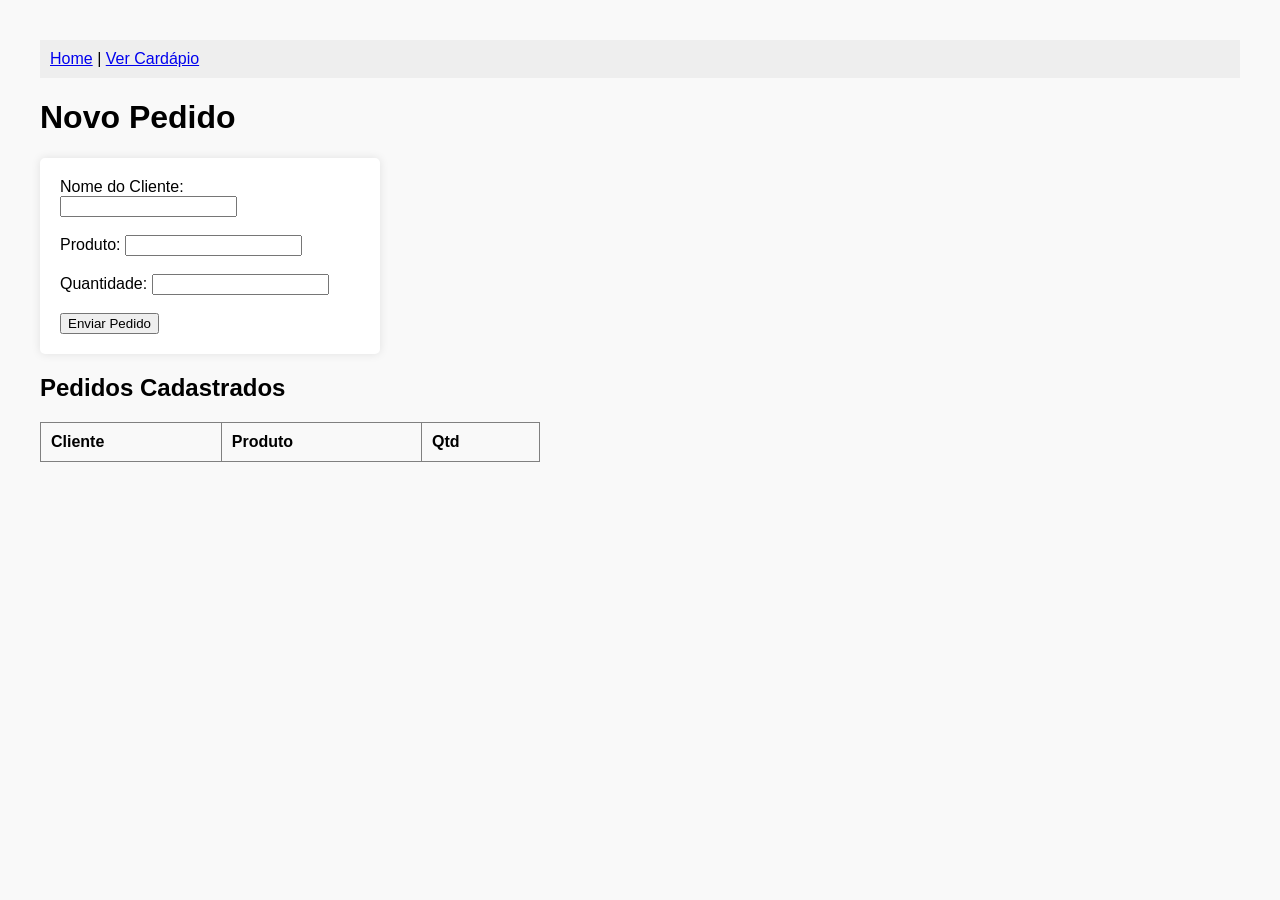
<file: src/index.html>
<!DOCTYPE html>
<html lang="pt-BR">

<head>
    <meta charset="UTF-8">
    <title>Cafeteria - Fazer Pedido</title>
    <link rel="stylesheet" href="style.css">
</head>

<body>
    <nav>
        <a href="index.html" id="link-home">Home</a> |
        <a href="pagina_secundaria.html" id="link-Cardapio">Ver Cardápio</a>
    </nav>

    <h1>Novo Pedido</h1>

    <form id="form-pedido">
        <label>Nome do Cliente:</label>
        <input type="text" id="cliente" required><br><br>

        <label>Produto:</label>
        <input type="text" id="produto"><br><br>

        <label>Quantidade:</label>
        <input type="number" id="quantidade"><br><br>

        <button type="button" id="btn-enviar" onclick="processarPedido()">Enviar Pedido</button>
    </form>

    <p id="mensagem" style="font-weight: bold;"></p>

    <h2>Pedidos Cadastrados</h2>
    <table border="1" id="tabela-pedidos">
        <thead>
            <tr>
                <th>Cliente</th>
                <th>Produto</th>
                <th>Qtd</th>
            </tr>
        </thead>
        <tbody id="lista-pedidos">
        </tbody>
    </table>

    <script src="script.js"></script>
</body>

</html>
</file>
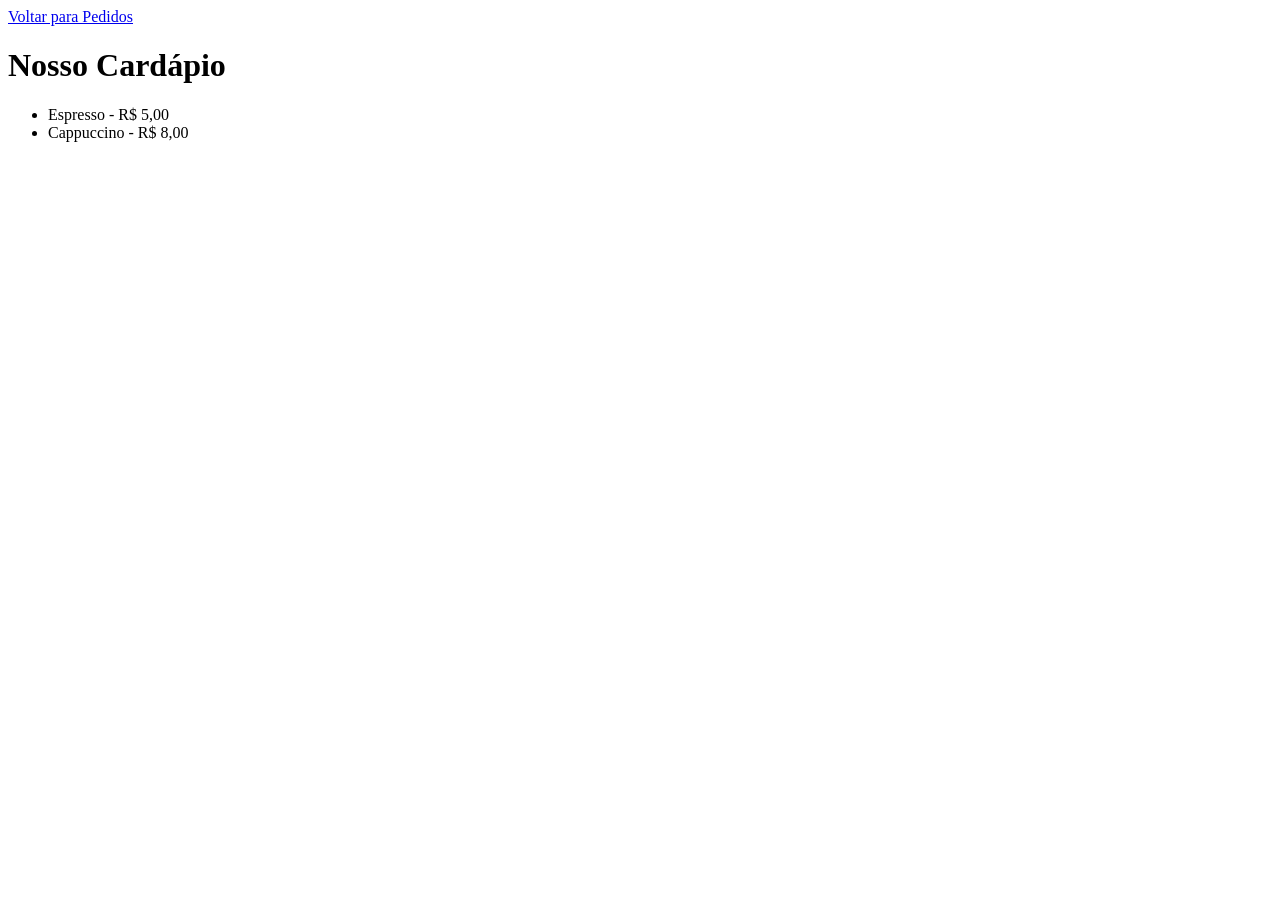
<file: src/pagina_secundaria.html>
<!DOCTYPE html>
<html lang="pt-BR">

<head>
    <meta charset="UTF-8">
    <title>Cafeteria - Cardápio</title>
</head>

<body>
    <nav>
        <a href="index.html" id="link-voltar">Voltar para Pedidos</a>
    </nav>
    <h1>Nosso Cardápio</h1>
    <ul>
        <li>Espresso - R$ 5,00</li>
        <li>Cappuccino - R$ 8,00</li>
    </ul>
</body>

</html>
</file>
<file: src/style.css>
body {
    font-family: Arial, sans-serif;
    margin: 40px;
    background-color: #f9f9f9;
}

nav {
    margin-bottom: 20px;
    padding: 10px;
    background-color: #eee;
}

form {
    background: white;
    padding: 20px;
    border-radius: 5px;
    max-width: 300px;
    box-shadow: 0px 0px 10px rgba(0, 0, 0, 0.1);
}

table {
    margin-top: 20px;
    width: 100%;
    max-width: 500px;
    border-collapse: collapse;
}

th,
td {
    padding: 10px;
    text-align: left;
}
</file>
